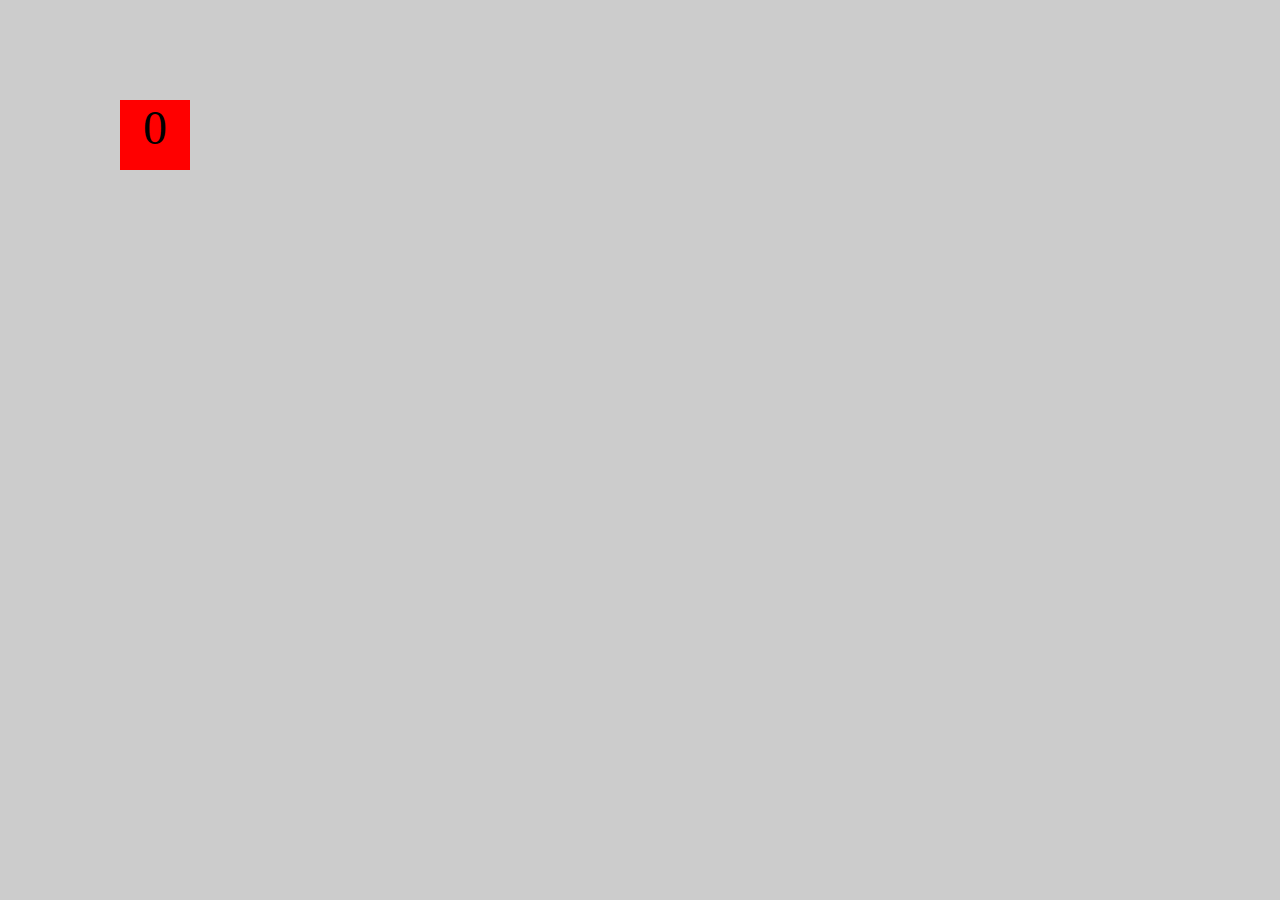
<file: projects/bouncing-box/index.html>
<!DOCTYPE html>
<html>
<head>
    <meta charset="utf-8">
    <title>Bouncing Box</title>
    <script src="jquery.min.js"></script>

<!--     <script src="//cdnjs.cloudflare.com/ajax/libs/jquery/2.1.1/jquery.min.js"></script> -->

    <!-- BEGIN CSS -->
    <style>
        /* TODO 1 */
        [class="box"] {
            display: block;
            position: absolute;
            width: 70px;
            height: 70px;
            top: 100px;
            left: 0px;
            background-color: red;
            font-size: 300%;
            text-align: center;
        }
        body {
   background-image: url("https://c1.staticflickr.com/5/4092/5224420886_e9a71d5727_b.jpg");
   background-color: #cccccc;
}

    </style>

</head>
<body class="board">
    <!-- HTML for the box -->
    <div class="box">?</div>

    <!-- BEGIN JAVASCRIPT -->
    <script>
        (function(){
            'use strict'
            /*global &*/

            // Variable declarations
            var box;
            var boardWidth;
            var update;
            var handleBoxClick;

            // jQuery stuff setup for you
            box = $('.box');
            boardWidth = $('.board').width();

            // TODO 2
            var position = 0;
            var points = 0;
            var speed = 10;
            var direction;
            direction = 1;
            box.css('left',position);
            box.text(points);

            
            function update() {
                position = position + (speed * direction);
                if(position > boardWidth) {
                direction = -1;
                } else if(position < 0) {
                    direction = 1;
                }
            
                
                box.css('left',position);
            
                // TODO 3 / 6 / 7 / 8
                
            };


            
            function handleBoxClick() {
                speed = speed + 3;
                position = 0;
                points = points + 1;
                box.text(points);
                // TODO 4 / 5
                
            };


            //this calls update every 50 milliseconds
            setInterval(update, 50);
            // this calls the handle handleBoxClick function every time the box is clicked on
            box.on('click', handleBoxClick);
        })();
    </script>
</body>
</html>
</file>
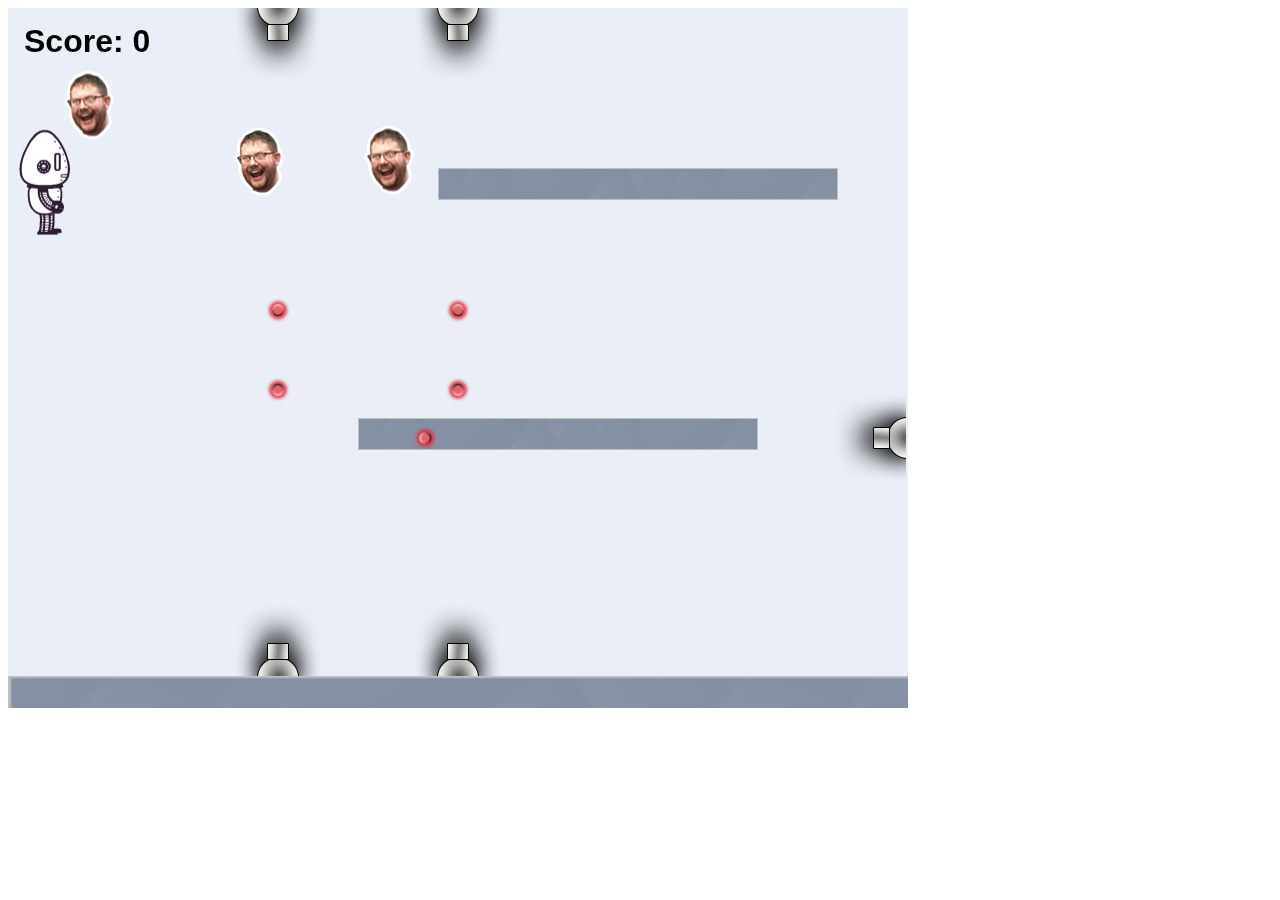
<file: projects/platformer/index.html>
<!DOCTYPE html>
<html>
    <head>
        <title>Platformer</title>
        <script src="lib/jquery.min.js"></script>
        <script src="lib/phaser.min.js"></script>
        <script src="js/factory/game.js"></script>
        <script src="js/factory/preload.js"></script>
        <script src="js/factory/platform.js"></script>
        <script src="js/factory/collectable.js"></script>
        <script src="js/factory/cannon.js"></script>
        <script src="js/factory/player.js"></script>
        <script src="js/controller/player-manager.js"></script>
        <script src="js/init/platform.js"></script>
        <script src="js/init/collectable.js"></script>
        <script src="js/init/cannon.js"></script>
        <script src="js/init/player.js"></script>
    </head>
    <body>
        <script src="js/index.js"></script>
    </body>
</html>
</file>
